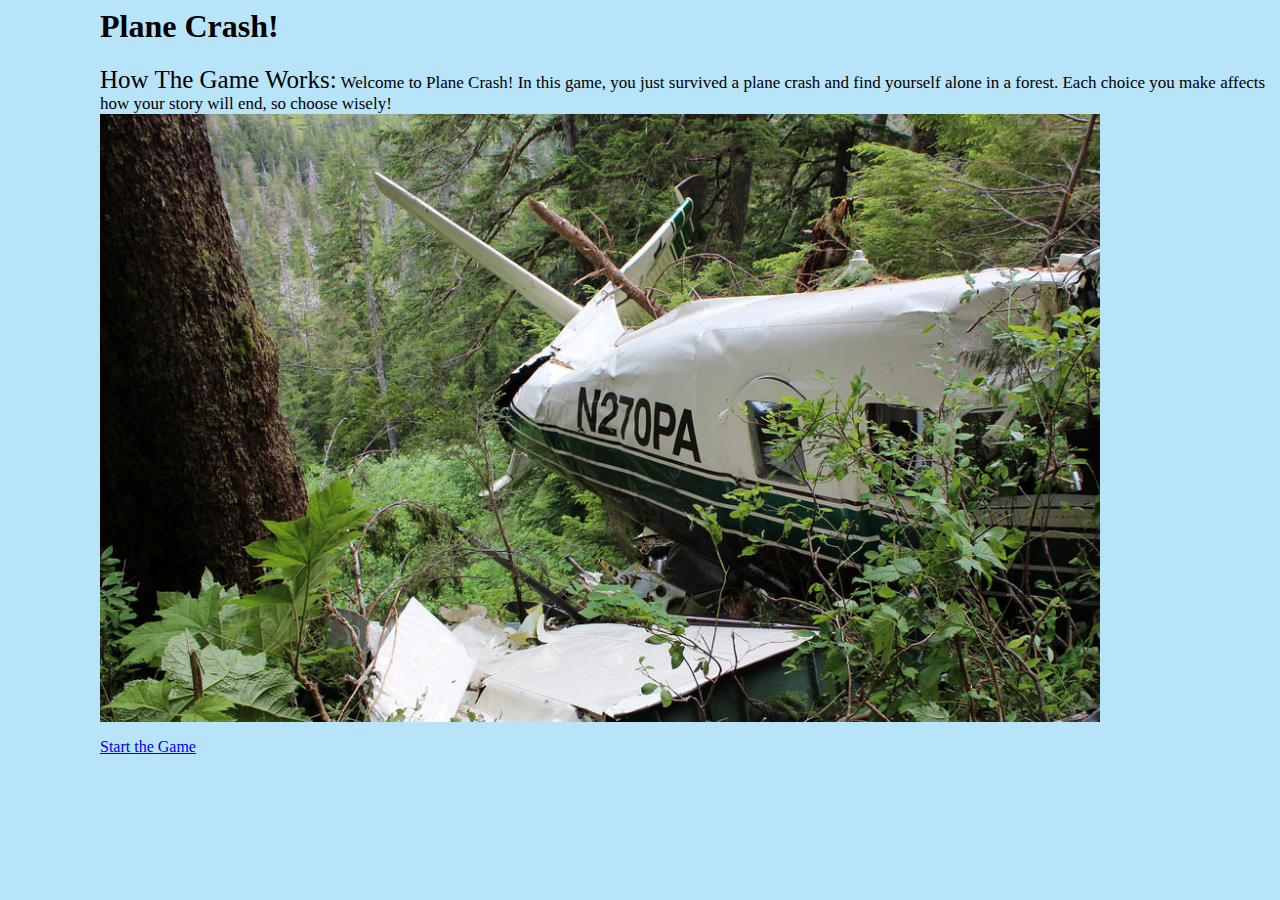
<file: index.html>
<html>
    <head>
        <title>Plane Crash!</title>
        <link rel="stylesheet" href="styles.css">
    </head>
    <body>
        <h1>Plane Crash!</h1>
        <p1>How The Game Works:</p1>
        <p2>Welcome to Plane Crash! In this game, you just survived a plane crash and find yourself alone in a forest. Each choice you make affects how your story will end, so choose wisely!</p2>
        <img src="images/plane.jpg"
             width="1000px"
             alt+="plane crash">
         <p><a href="page2.html">Start the Game</a></p>
             </body>
    </html>
</file>
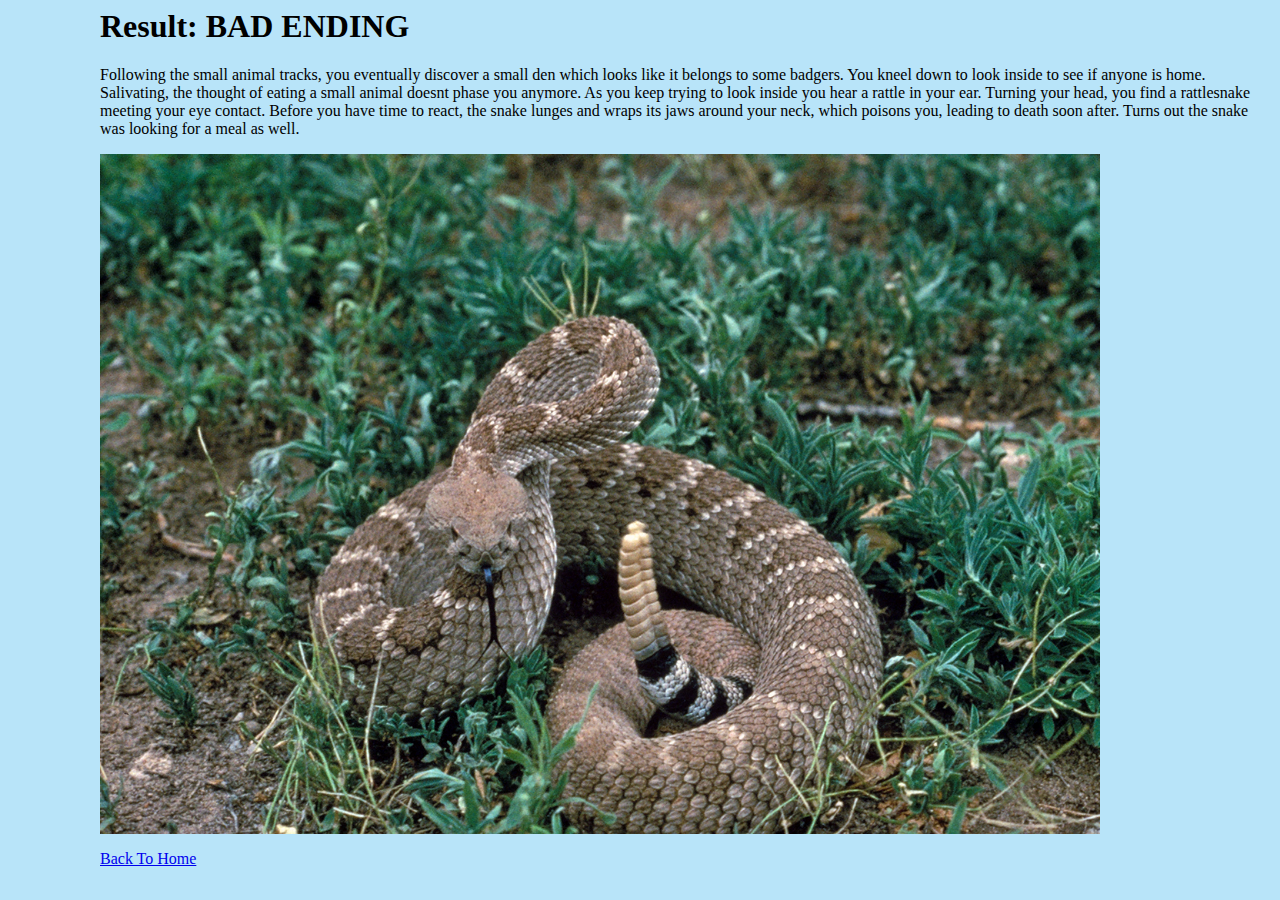
<file: 2aa.html>
<html>
    <head>
        <title>Page 2a</title>
        <link rel="stylesheet" href="styles.css">
    </head>
    <body>
        <h1>Result: BAD ENDING</h1>
        <p>Following the small animal tracks, you eventually discover a small den which looks like it belongs to some badgers. You kneel down to look inside to see if anyone is home. Salivating, the thought of eating a small animal doesnt phase you anymore. As you keep trying to look inside you hear a rattle in your ear. Turning your head, you find a rattlesnake meeting your eye contact. Before you have time to react, the snake lunges and wraps its jaws around your neck, which poisons you, leading to death soon after. Turns out the snake was looking for a meal as well. </p>
        <img src="images/snake.jpg"
             alt="Snake" width="1000">
        <p><a href="index.html">Back To Home</a></p>  
        </body>
    </html>
</file>
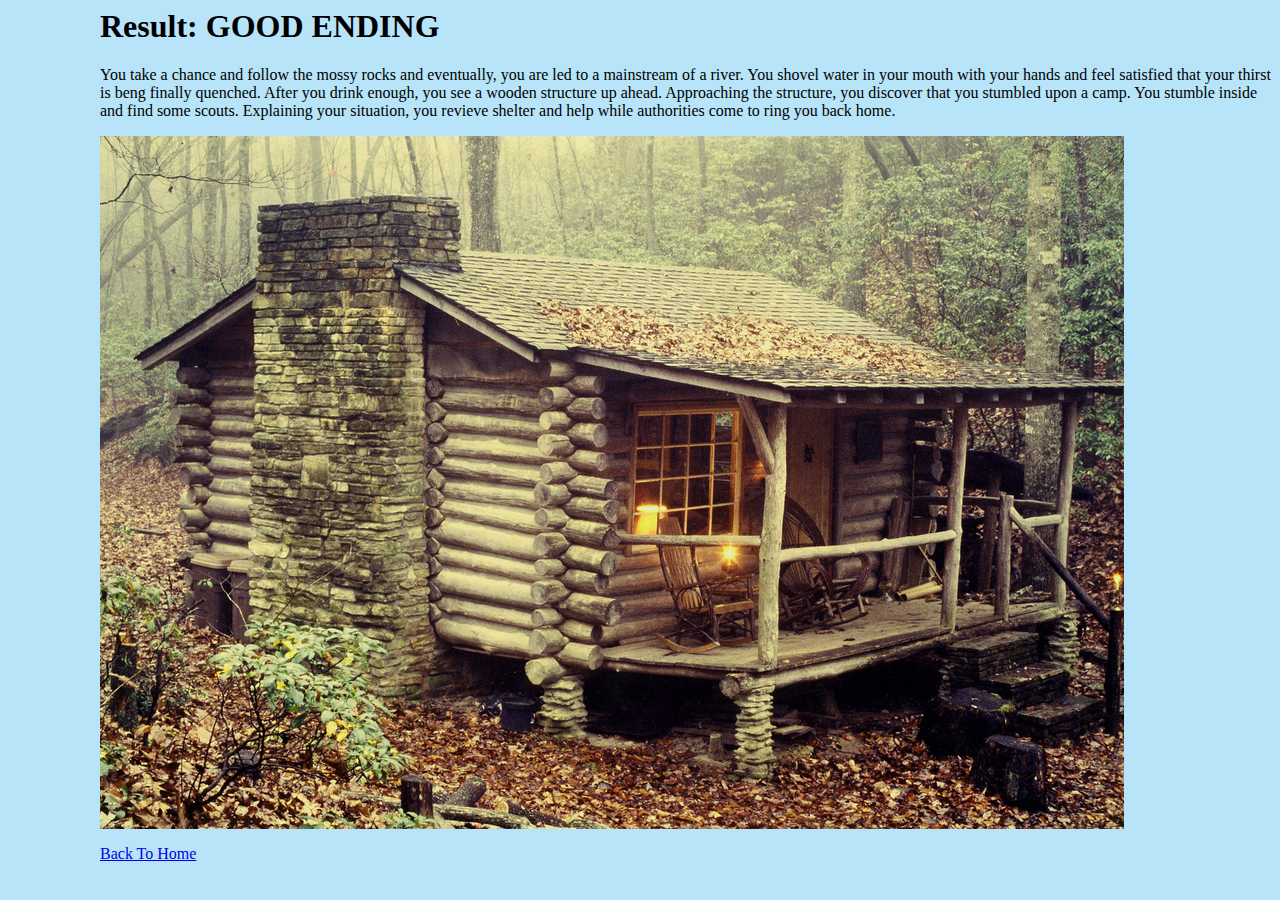
<file: 2ab.html>
<html>
    <head>
        <title>Page 2a</title>
        <link rel="stylesheet" href="styles.css">
    </head>
    <body>
        <h1>Result: GOOD ENDING</h1>
        <p>You take a chance and follow the mossy rocks and eventually, you are led to a mainstream of a river. You shovel water in your mouth with your hands and feel satisfied that your thirst is beng finally quenched. After you drink enough, you see a wooden structure up ahead. Approaching the structure, you discover that you stumbled upon a camp. You stumble inside and find some scouts. Explaining your situation, you revieve shelter and help while authorities come to ring you back home. </p>
        <img src="images/cabin.jpg"
             alt="Cabin">
        <p><a href="index.html">Back To Home</a></p>  
        </body>
    </html>
</file>
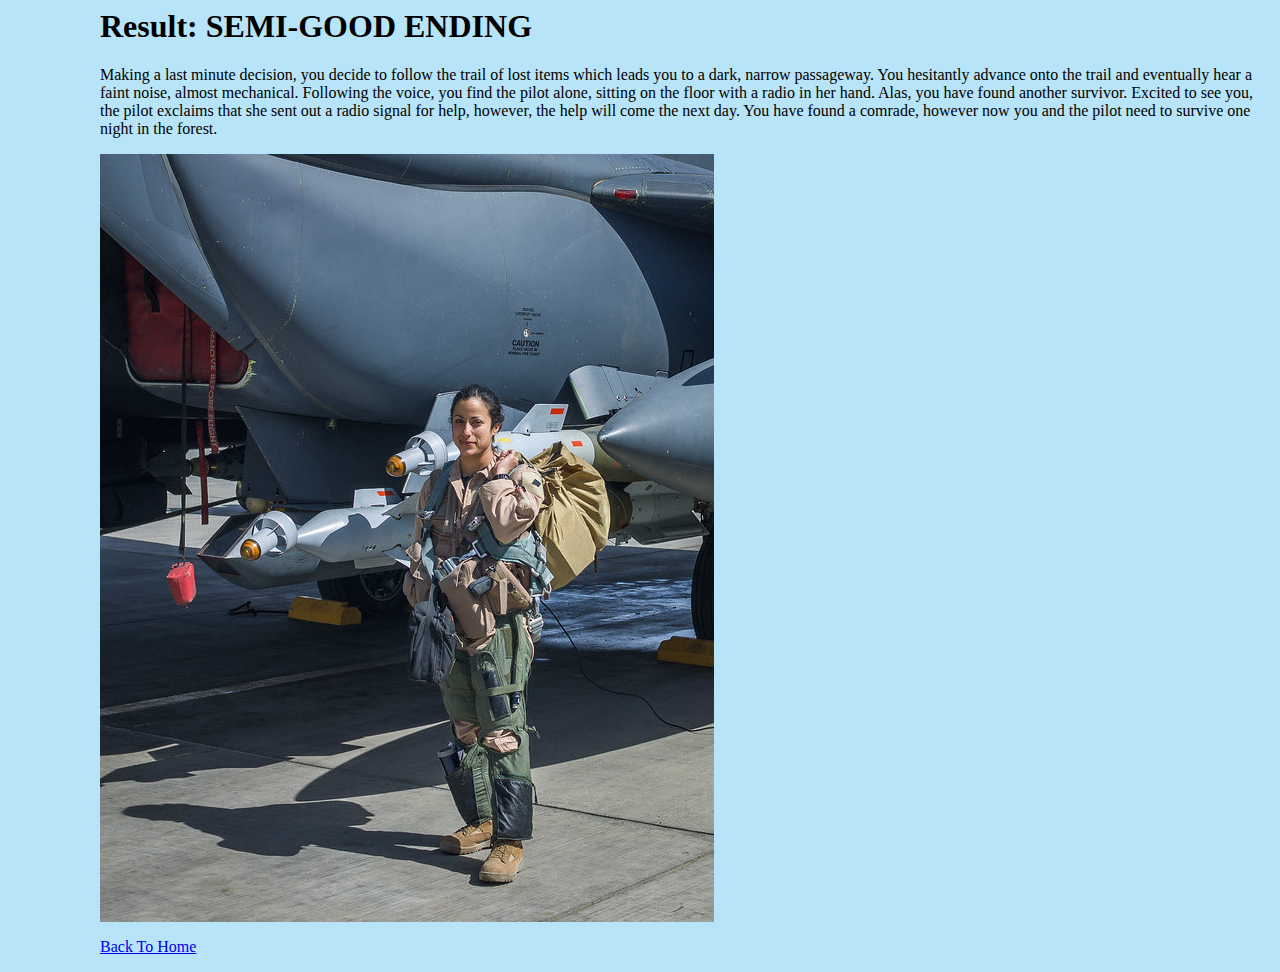
<file: 2ba.html>
<html>
    <head>
        <title>Page 2a</title>
        <link rel="stylesheet" href="styles.css">
    </head>
    <body>
        <h1>Result: SEMI-GOOD ENDING</h1>
        <p>Making a last minute decision, you decide to follow the trail of lost items which leads you to a dark, narrow passageway. You hesitantly advance onto the trail and eventually hear a faint noise, almost mechanical. Following the voice, you find the pilot alone, sitting on the floor with a radio in her hand. Alas, you have found another survivor. Excited to see you, the pilot exclaims that she sent out a radio signal for help, however, the help will come the next day. You have found a comrade, however now you and the pilot need to survive one night in the forest. </p>
        <img src="images/pilot.jpg"
             alt="Pilot">
        <p><a href="index.html">Back To Home</a></p>  
        </body>
    </html>
</file>
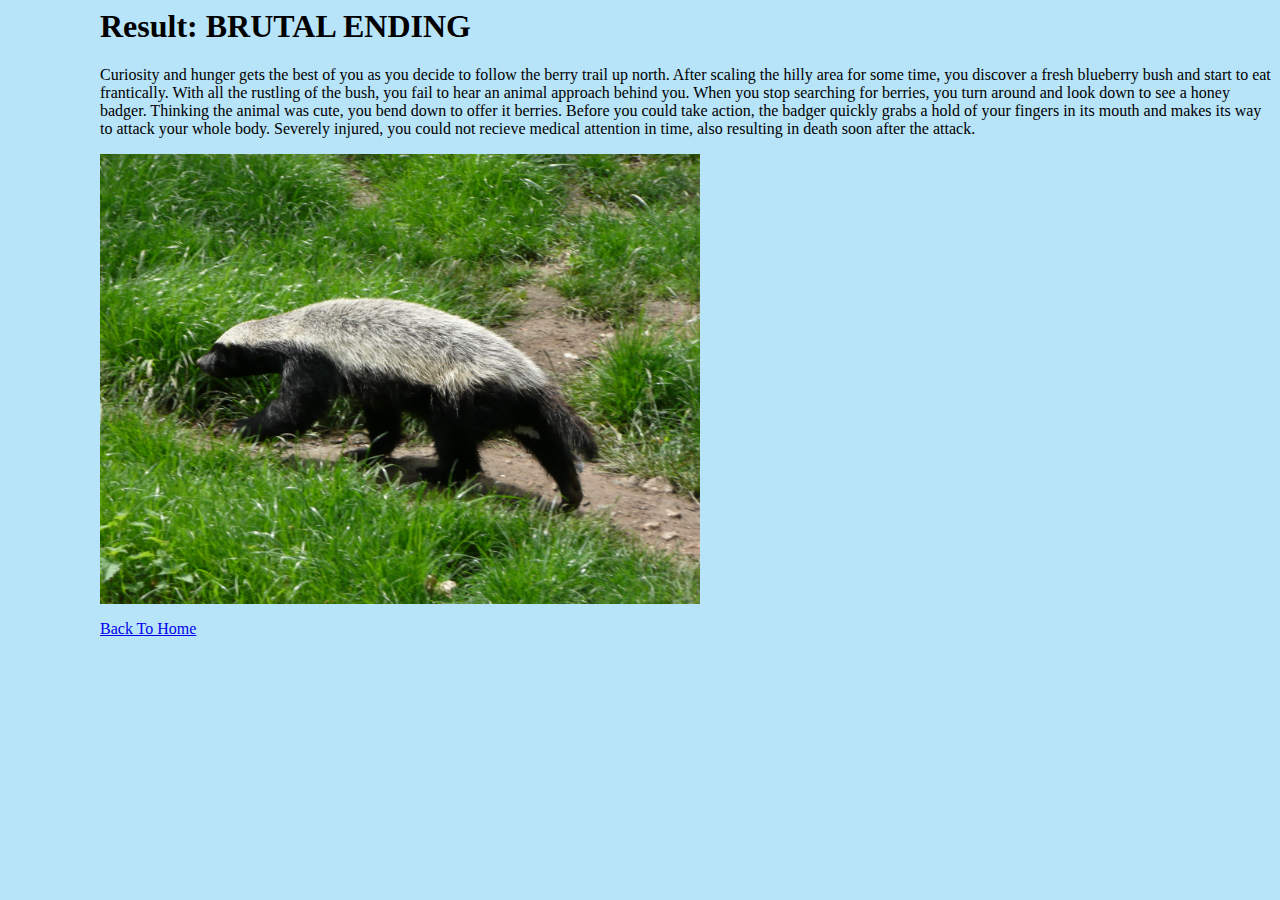
<file: 2bb.html>
<html>
    <head>
        <title>Page 2a</title>
        <link rel="stylesheet" href="styles.css">
    </head>
    <body>
        <h1>Result: BRUTAL ENDING</h1>
        <p>Curiosity and hunger gets the best of you as you decide to follow the berry trail up north. After scaling the hilly area for some time, you discover a fresh blueberry bush and start to eat frantically. With all the rustling of the bush, you fail to hear an animal approach behind you. When you stop searching for berries, you turn around and look down to see a honey badger. Thinking the animal was cute, you bend down to offer it berries. Before you could take action, the badger quickly grabs a hold of your fingers in its mouth and makes its way to attack your whole body. Severely injured, you could not recieve medical attention in time, also resulting in death soon after the attack. </p>
        <img src="images/honey-badger.jpg"
             alt="Honey Badger" width="600">
        <p><a href="index.html">Back To Home</a></p>  
        </body>
    </html>
</file>
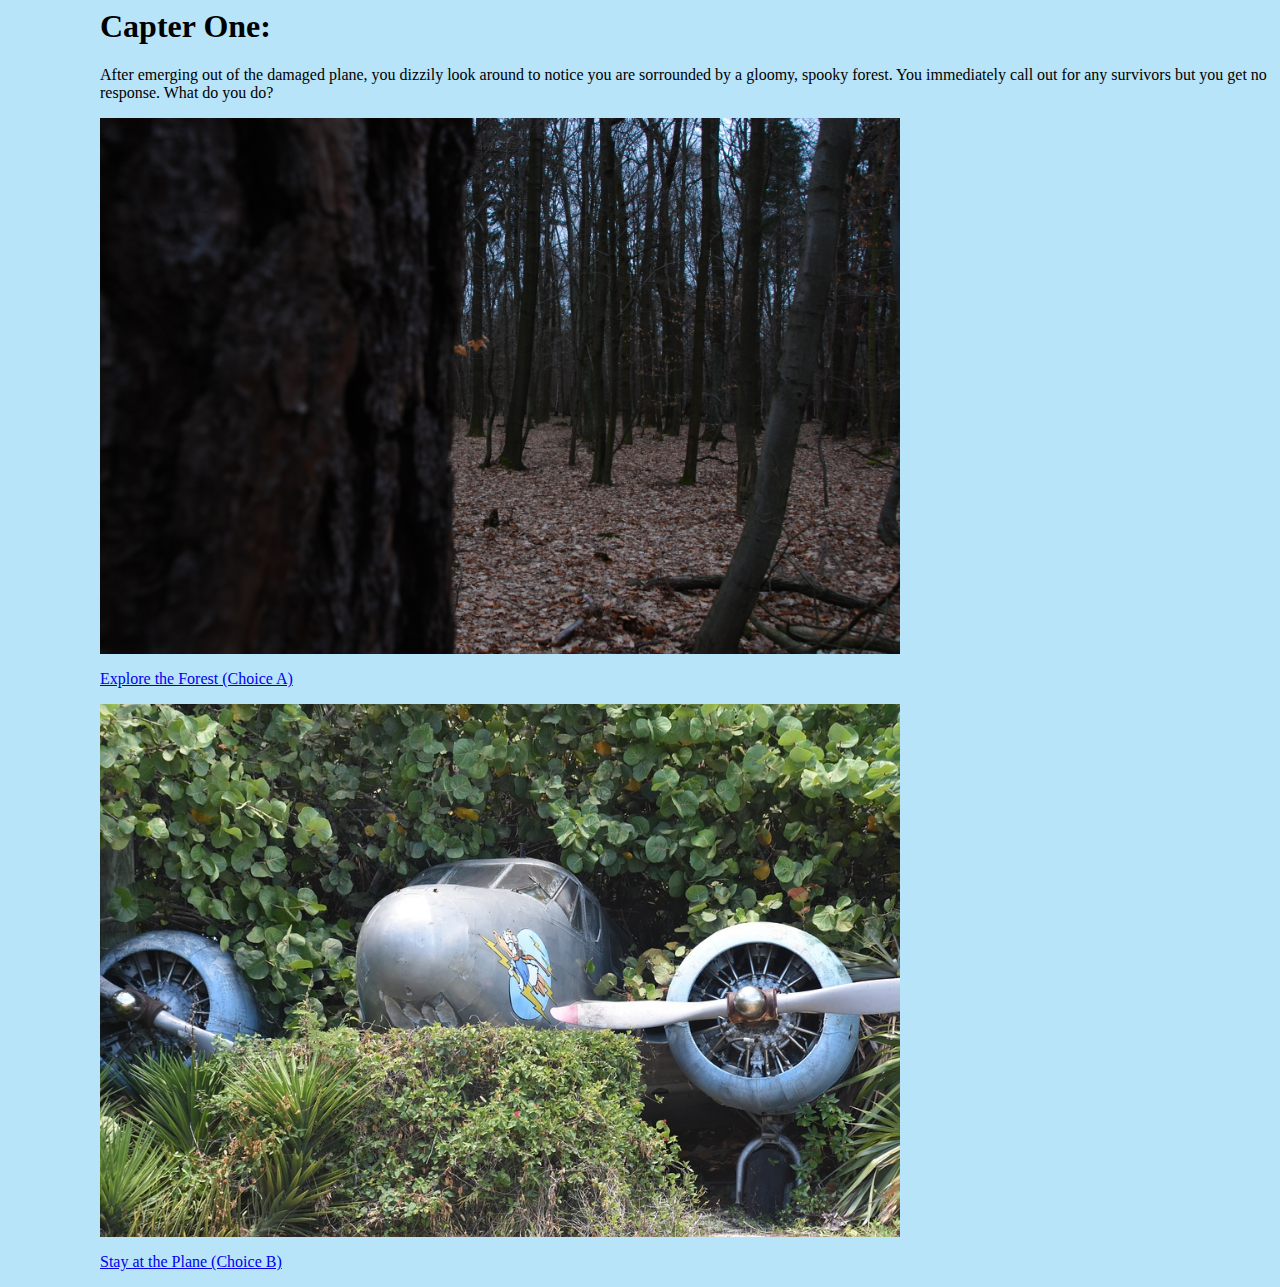
<file: page2.html>
<html>
    <head>
        <title>Page 2</title>
        <link rel="stylesheet" href="styles.css">
    </head>
    <body>
        <h1>Capter One:</h1>
        <p>After emerging out of the damaged plane, you dizzily look around to notice you are sorrounded by a gloomy, spooky forest. You immediately call out for any survivors but you get no response. What do you do?</p>
        <img src="images/Dark_Forest.jpg"
             width="800"
             alt="dark forest"> 
        <p><a href="Page2a.html">Explore the Forest (Choice A)</a></p>
        <img src="images/stay-at-plane.jpg"
             alt="Stay at the Plane" width="800">
         <p><a href="Page2b.html">Stay at the Plane (Choice B)</a></p>
             </body>
    </html>
</file>
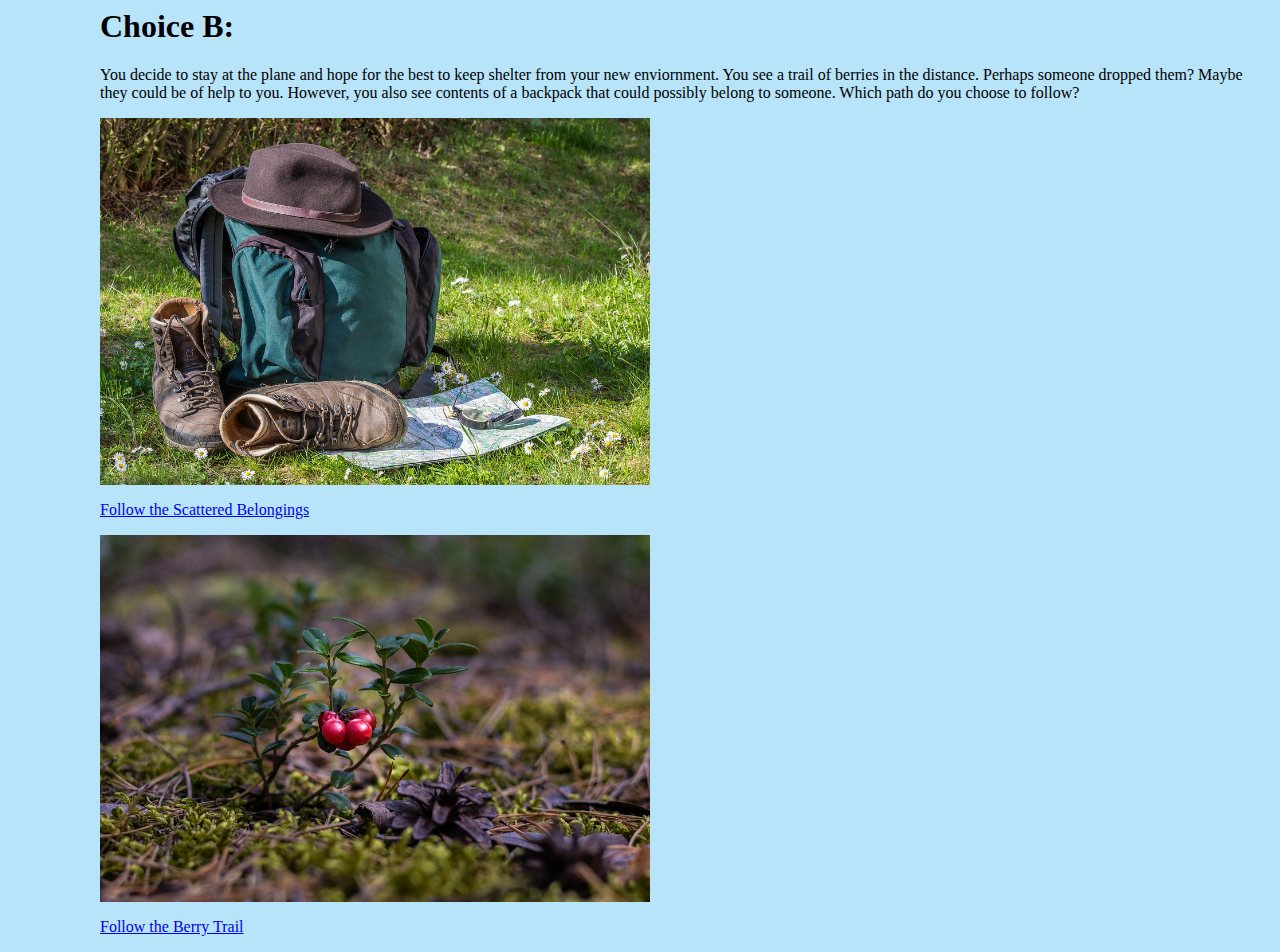
<file: Page2b.html>
<html>
    <head>
        <title>Page 2</title>
        <link rel="stylesheet" href="styles.css">
    </head>
    <body>
        <h1>Choice B:</h1>
        <p>You decide to stay at the plane and hope for the best to keep shelter from your new enviornment. You see a trail of berries in the distance. Perhaps someone dropped them? Maybe they could be of help to you. However, you also see contents of a backpack that could possibly belong to someone. Which path do you choose to follow?</p>
        <img src="images/backpack.jpg"
                  alt="Backpack" width="550">
        <p><a href="2ba.html">Follow the Scattered Belongings</a></p>
         <img src="images/berries.jpg"
             alt="Berries" width="550">
        <p><a href="2bb.html"">Follow the Berry Trail</a></p>
             </body>
    </html>
</file>
<file: styles.css>
body{
    background-color: #b8e4f9;
    margin-left:100px;
}
p2{
    font-size:17px;
}
p1{
    font-size:25px;
}
img{
    align-items: center 
}
</file>
